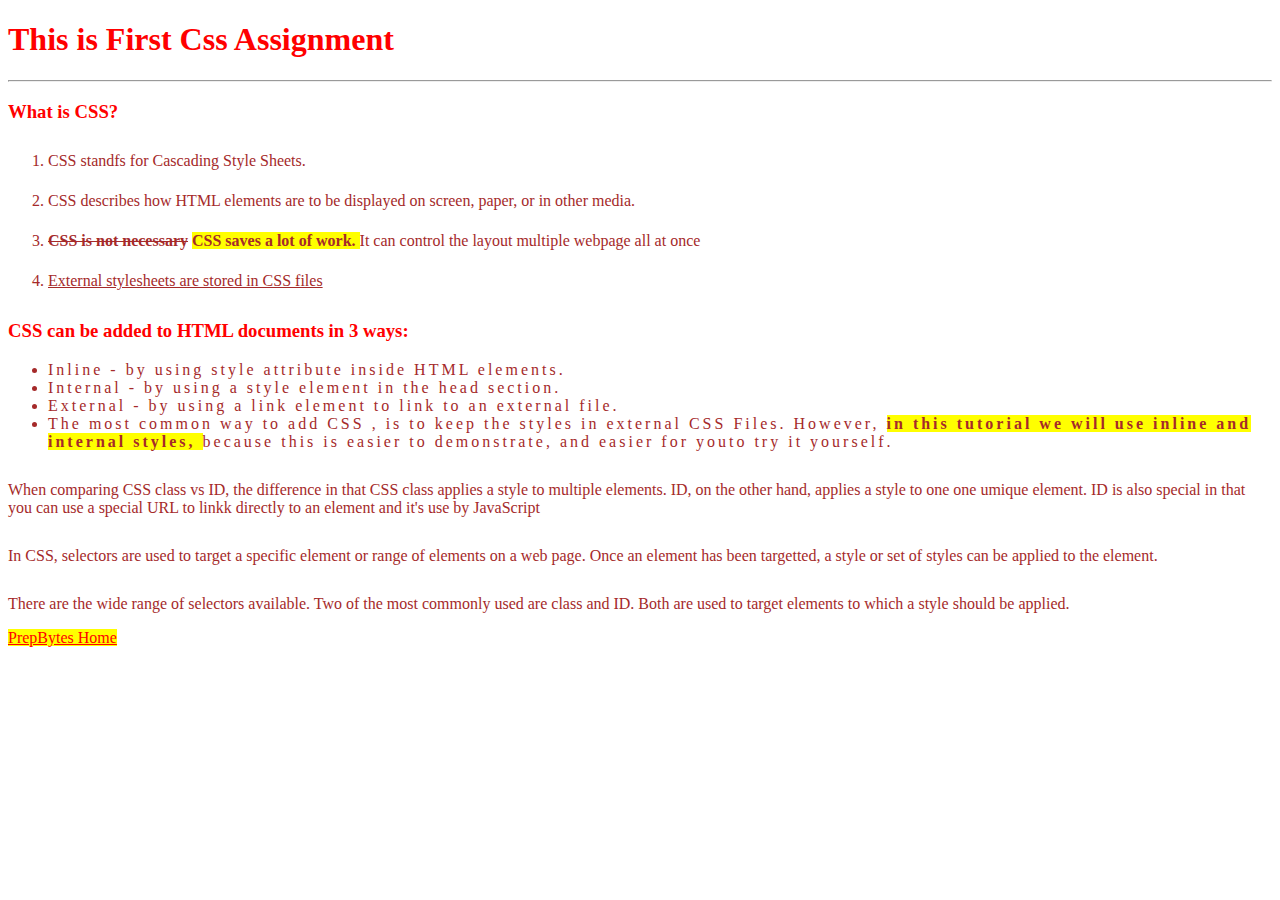
<file: index.html>
<!DOCTYPE html>
<html lang="en">
<head>
    <meta charset="UTF-8">
    <meta http-equiv="X-UA-Compatible" content="IE=edge">
    <meta name="viewport" content="width=device-width, initial-scale=1.0">
    <title>Document</title>
    <link rel="stylesheet" href="style1.css">
    <link rel="preconnect" href="https://fonts.googleapis.com">
<link rel="preconnect" href="https://fonts.gstatic.com" crossorigin>
<link href="https://fonts.googleapis.com/css2?family=Comforter&display=swap" rel="stylesheet">
</head>
<body>
  <h1 class="red">This is First Css Assignment</h1>
  <hr>
  <h3 class="red">What is CSS?</h3>
  <ol type="1" class="brown">
      <li>CSS standfs for Cascading Style Sheets.</li>
      <li>CSS describes how HTML elements are to be displayed on screen, paper, or in other media.</li>
      <li><span id="cut"> CSS is not necessary</span> <span id="bg"><b>CSS saves a lot of work.</b> </span> It can control the layout multiple webpage all at once</li>
      <li id="unl" >External stylesheets are stored in CSS files</li>
  </ol>  
  <h3 class="red">CSS can be added to HTML documents in 3 ways:</h3>
  <ul type="disc" class="brown">
      <li>Inline - by using style attribute inside HTML elements.</li>
      <li>Internal - by using a style element in the head section.</li>
      <li>External - by using a link element to link to an external file.</li>
      <li>The most common way to add CSS , is to keep the styles in external CSS Files. However, <span id="bg"><b>in this tutorial we will use inline and internal styles,</b> </span> because this is easier to demonstrate, and easier for youto try it yourself.</li>
  </ul>
  <p class="brown">When comparing CSS class vs ID, the difference in that CSS class applies a style to multiple elements. ID, on the other hand, applies a style to one one umique element. ID is also special in that you can use a special URL to linkk directly to an element and it's use by JavaScript</p>
  <p class="brown">In CSS, selectors are used to target a specific element or range of elements on a web page. Once an element has been targetted, a style or set of styles can be applied to the element.</p>
  <p class="brown">There are the wide range of selectors available. Two of the most commonly used are class and ID. Both are used to target elements to which a style should be applied.</p>
  <a href="https://www.prepbytes.com" class="red" id="bg">PrepBytes Home</a>
</body>
</html>
</file>
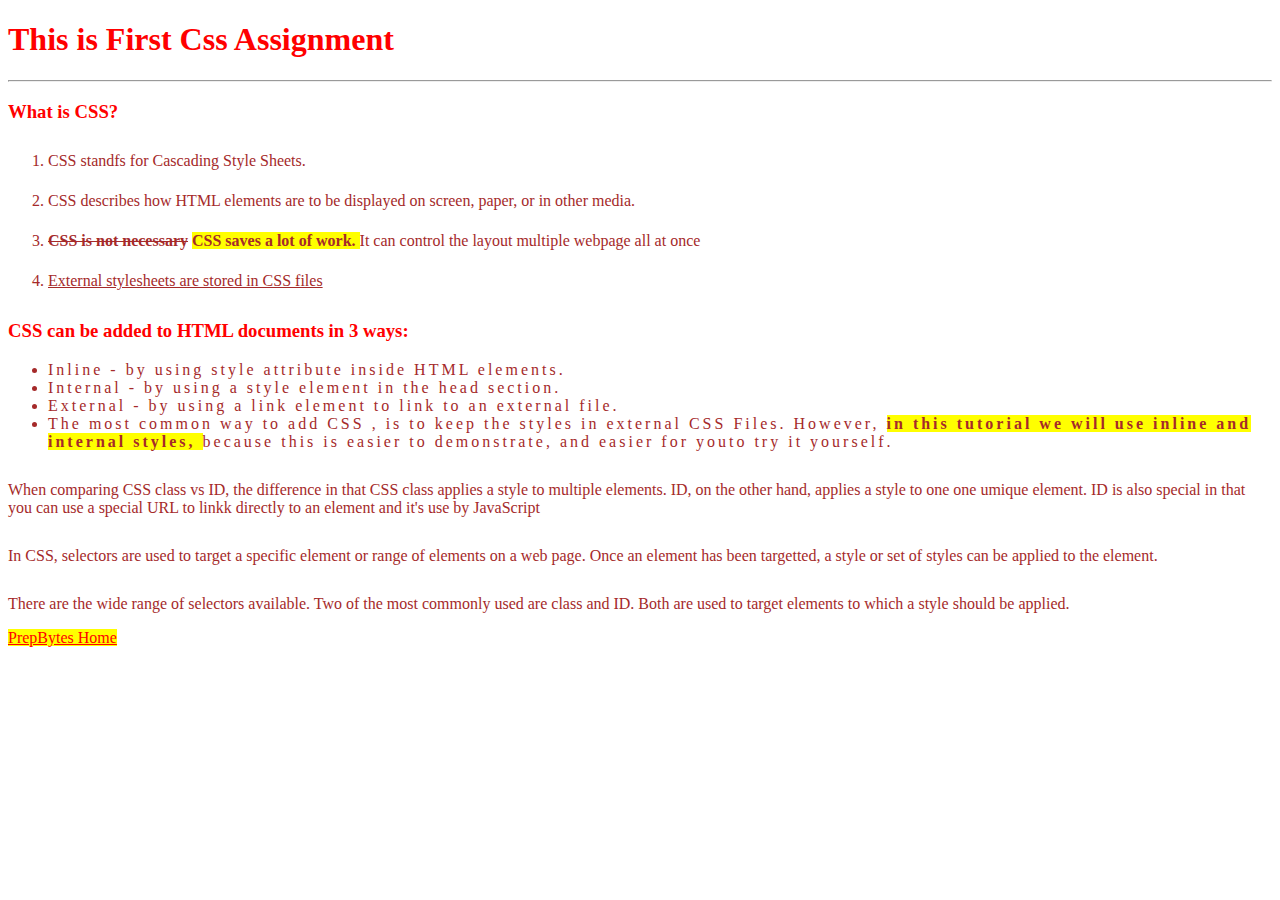
<file: cssAssignment1.html>
<!DOCTYPE html>
<html lang="en">
<head>
    <meta charset="UTF-8">
    <meta http-equiv="X-UA-Compatible" content="IE=edge">
    <meta name="viewport" content="width=device-width, initial-scale=1.0">
    <title>Document</title>
    <link rel="stylesheet" href="style1.css">
    <link rel="preconnect" href="https://fonts.googleapis.com">
<link rel="preconnect" href="https://fonts.gstatic.com" crossorigin>
<link href="https://fonts.googleapis.com/css2?family=Comforter&display=swap" rel="stylesheet">
</head>
<body>
  <h1 class="red">This is First Css Assignment</h1>
  <hr>
  <h3 class="red">What is CSS?</h3>
  <ol type="1" class="brown">
      <li>CSS standfs for Cascading Style Sheets.</li>
      <li>CSS describes how HTML elements are to be displayed on screen, paper, or in other media.</li>
      <li><span id="cut"> CSS is not necessary</span> <span id="bg"><b>CSS saves a lot of work.</b> </span> It can control the layout multiple webpage all at once</li>
      <li id="unl" >External stylesheets are stored in CSS files</li>
  </ol>  
  <h3 class="red">CSS can be added to HTML documents in 3 ways:</h3>
  <ul type="disc" class="brown">
      <li>Inline - by using style attribute inside HTML elements.</li>
      <li>Internal - by using a style element in the head section.</li>
      <li>External - by using a link element to link to an external file.</li>
      <li>The most common way to add CSS , is to keep the styles in external CSS Files. However, <span id="bg"><b>in this tutorial we will use inline and internal styles,</b> </span> because this is easier to demonstrate, and easier for youto try it yourself.</li>
  </ul>
  <p class="brown">When comparing CSS class vs ID, the difference in that CSS class applies a style to multiple elements. ID, on the other hand, applies a style to one one umique element. ID is also special in that you can use a special URL to linkk directly to an element and it's use by JavaScript</p>
  <p class="brown">In CSS, selectors are used to target a specific element or range of elements on a web page. Once an element has been targetted, a style or set of styles can be applied to the element.</p>
  <p class="brown">There are the wide range of selectors available. Two of the most commonly used are class and ID. Both are used to target elements to which a style should be applied.</p>
  <a href="https://www.prepbytes.com" class="red" id="bg">PrepBytes Home</a>
</body>
</html>
</file>
<file: style1.css>
.red{
    color: red;
}
.brown{
    color: brown;
}
#bg{
    background-color: yellow;
    
}
#cut{
    text-decoration: line-through;
    font-weight: bold;
}
#unl{
    text-decoration: underline;
    font-family: 'Cookie', cursive;
}
ol{
    line-height: 40px;
}
ul{
    letter-spacing: 3px;
}
p{
    margin-top: 30px;
}

h3{
    font-family: 'Cookie', cursive;
}
a{
    font-family: 'Cookie', cursive;
}
</file>
